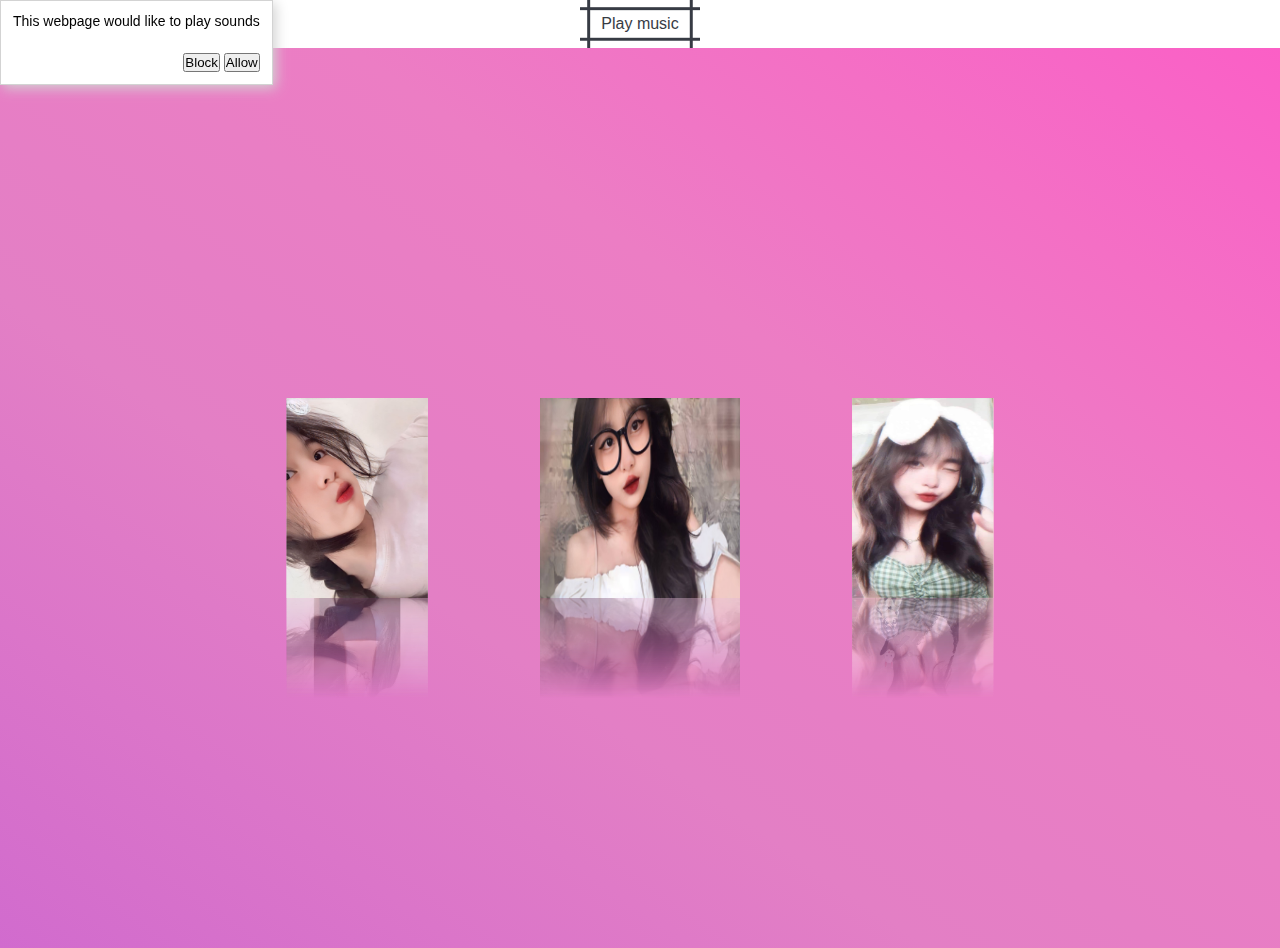
<file: index.html>
<!DOCTYPE html>
<html>
  <head>
    <title>Em bé PA xinh đẹp nhất lòng a</title>
    <link rel="stylesheet" type="text/css" href="main.css" />

    <!-- <iframe
      width="0"
      height="0"
      src="https://www.youtuberepeater.com/watch?v=DVX1LNym0ac#gsc.tab=0"
      frameborder="0"
      allowfullscreen
    ></iframe> -->
  </head>
  <script
    src="https://code.jquery.com/jquery-3.6.0.min.js"
    integrity="sha256-/xUj+3OJU5yExlq6GSYGSHk7tPXikynS7ogEvDej/m4="
    crossorigin="anonymous"
  >
    function play() {
            var audio = document.getElementById("audio");
            audio.play().then();
          }
  </script>

  <body>
    <audio id="my_audio" src="honcamaytroi.mp3" loop="loop"></audio>
    <div class="alert">
      <p>This webpage would like to play sounds</p>
      <p class="buttons">
        <button value="0">Block</button>
        <button value="1">Allow</button>
      </p>
    </div>
    <div style="display: flex; justify-content: center;align-items: center;">
        <button class="button-89" id="btnPlay" >Play music</button>
    </div>
    
    <div class="parentbox"><div class="box">
        <span style="--i: 1"> <img src="pa10.jpg" /></span>
        <span style="--i: 2"> <img src="pa2.jpg" /></span>
        <span style="--i: 3"> <img src="pa3.jpg" /></span>
        <span style="--i: 4"> <img src="pa4.jpg" /></span>
        <span style="--i: 5"> <img src="pa5.jpg" /></span>
        <span style="--i: 6"> <img src="pa6.jpg" /></span>
        <span style="--i: 7"> <img src="pa7.jpg" /></span>
        <span style="--i: 8"> <img src="pa9.jpg" /></span>
      </div></div>
    

    <script>
      $(document).ready(function () {
        $(" .box span").click(function () {
          if ($(this).hasClass("spin")) {
            $(" .box span").removeClass("spin");
          } else {
            $(" .box span").removeClass("spin");
            $(this).addClass("spin");
          }
        });
      });

      const audio = new Audio("honcamaytroi.mp3");
      audio.loop = true;
      audio.muted = true;

      const alert_elem = document.querySelector(".alert");

      audio
        .play()
        .then(() => {
          // already allowed
          alert_elem.remove();
          resetAudio();
        })
        .catch(() => {
          // need user interaction
          alert_elem.addEventListener("click", ({ target }) => {
            if (target.matches("button")) {
              const allowed = target.value === "1";
              if (allowed) {
                audio.play().then(resetAudio);
              }
              alert_elem.remove();
            }
          });
        });

      document.getElementById("btnPlay").addEventListener("click", (e) => {
        if (audio.muted) {
          console.log("silent notification");
        } else {
        document.getElementById("btnPlay").style.display = "none";
          audio.play();
        }
      });

      function resetAudio() {
        audio.pause();
        audio.currentTime = 0;
        audio.muted = false;
      }
    </script>
  </body>
</html>
</file>
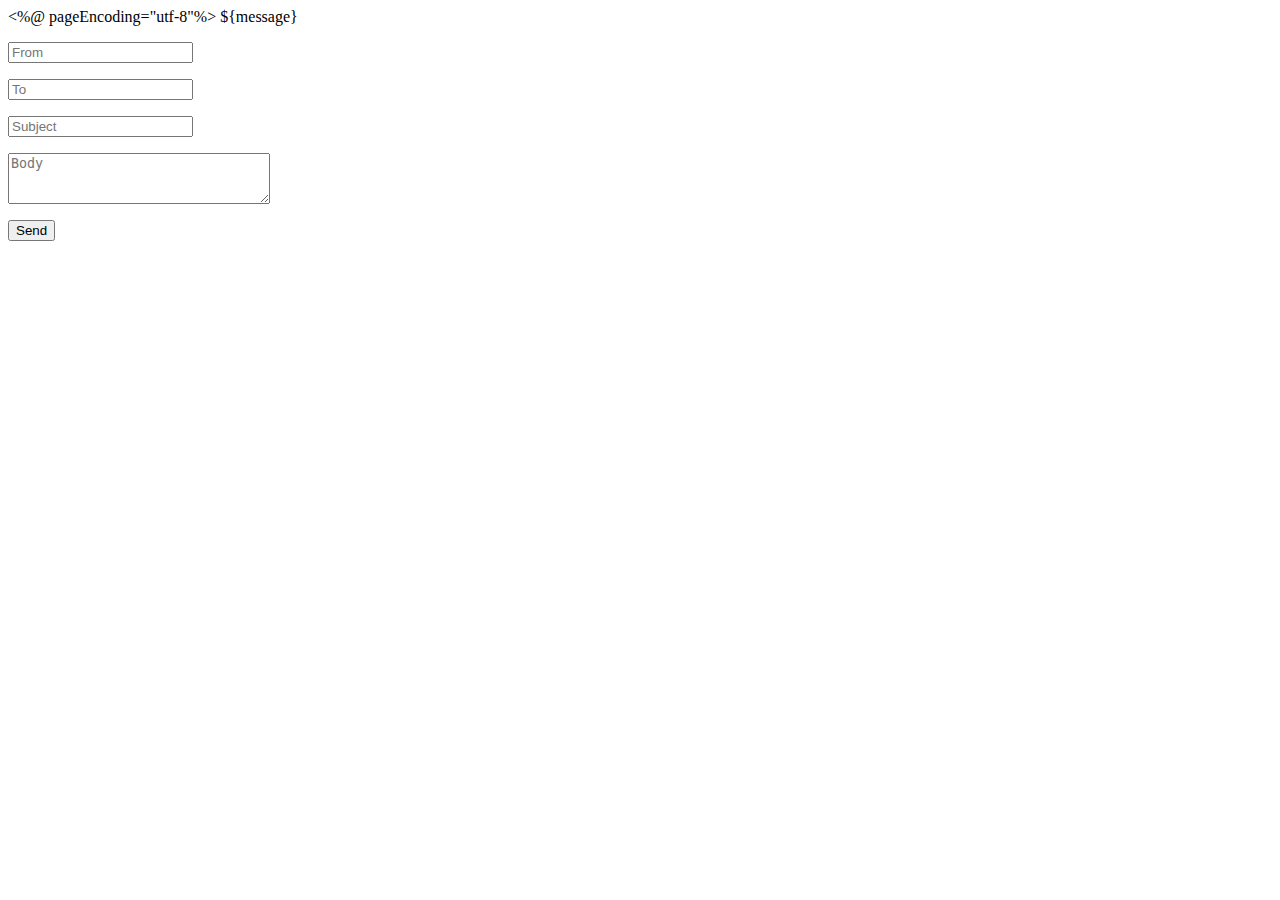
<file: temp.html>
<%@ pageEncoding="utf-8"%>
<!DOCTYPE html>
<html>
    <head>
        <base href="${pageContext"">
    </head>

    <body>
        ${message}
        <form action="mailer/send.htm" method="post">
            <p> <input name="from" placeholder="From"></p>
            <p> <input name="to" placeholder="To"></p>
            <p> <input name="subject" placeholder="Subject"></p>
            <p> <textarea name="body" placeholder="Body" rows="3" cols="30"></textarea></p>
            <button>Send</button>
        </form>
    </body>
</html>
</file>
<file: main.css>
* {
  margin: 0;
  padding: 0;
  box-sizing: border-box;
}

img {
  height: 200px;
  width: 200px;
}

audio {
  display: none;
}

.hide {
  display: none;
}

.btn span.icon {
    background: url(pa10.jpg) no-repeat;
    float: left;
    width: 10px;
    height: 40px;
}
.parentbox {
  display: flex;
  justify-content: center;
  align-items: center;
  min-height: 100vh;
  /* background-color: #000; */
  background-image: linear-gradient(to right top, #d16bce, #d670cb, #db75c9, #df7ac7, #e37fc5, #e67ec5, #e97ec4, #ec7dc4, #f076c5, #f46fc5, #f767c6, #fb5fc6);
}
.box {
  position: relative;
  width: 200px;
  height: 200px;
  transform-style: preserve-3d;
  animation: animate 40s linear infinite;
}

@keyframes animate {
  0% {
    transform: perspective(1500px) rotateY(0deg);
  }

  100% {
    transform: perspective(1500px) rotateY(360deg);
  }
}

.box span {
  position: absolute;
  top: 0;
  left: 0;
  width: 100%;
  height: 100%;
  transform-origin: center;
  transform-style: preserve-3d;
  transform: rotateY(calc(var(--i) * 45deg)) translateZ(400px);
  -webkit-box-reflect: below 0px
    linear-gradient(transparent, transparent, #0009);
}

.box div img {
  position: absolute;
  width: 100%;
  height: 100%;
  object-fit: cover;
}

.spin {
  animation: spin 3s linear infinite;
}

@keyframes spin {
  0% {
    filter: saturate(0%);
    -webkit-box-reflect: below 0px
      linear-gradient(transparent, transparent, #0004);
    transform: perspective(1500px) rotateY(0deg);
  }

  100% {
    filter: saturate(100%);
    -webkit-box-reflect: below 0px
      linear-gradient(transparent, transparent, #0004);
    transform: perspective(1500px) rotateY(360deg);
  }
}

.alert {
  font: 14px Arial, sans-serif;
  position: fixed;
  top: 0;
  left: 0;
  background: white;
  border: 1px solid lightgray;
  box-shadow: 3px 3px 12px lightgray;
}
p {
  margin: 12px;
}
.alert .buttons {
  float: right;
}


/* CSS */
.button-89 {
    --b: 3px;   /* border thickness */
    --s: .45em; /* size of the corner */
    --color: #373B44;
    
    padding: calc(.5em + var(--s)) calc(.9em + var(--s));
    color: var(--color);
    --_p: var(--s);
    background:
      conic-gradient(from 90deg at var(--b) var(--b),#0000 90deg,var(--color) 0)
      var(--_p) var(--_p)/calc(100% - var(--b) - 2*var(--_p)) calc(100% - var(--b) - 2*var(--_p));
    transition: .3s linear, color 0s, background-color 0s;
    outline: var(--b) solid #0000;
    outline-offset: .6em;
    font-size: 16px;
  
    border: 0;
  
    user-select: none;
    -webkit-user-select: none;
    touch-action: manipulation;
  }
  
  .button-89:hover,
  .button-89:focus-visible{
    --_p: 0px;
    outline-color: var(--color);
    outline-offset: .05em;
  }
  
  .button-89:active {
    background: var(--color);
    color: #fff;
  }
</file>
